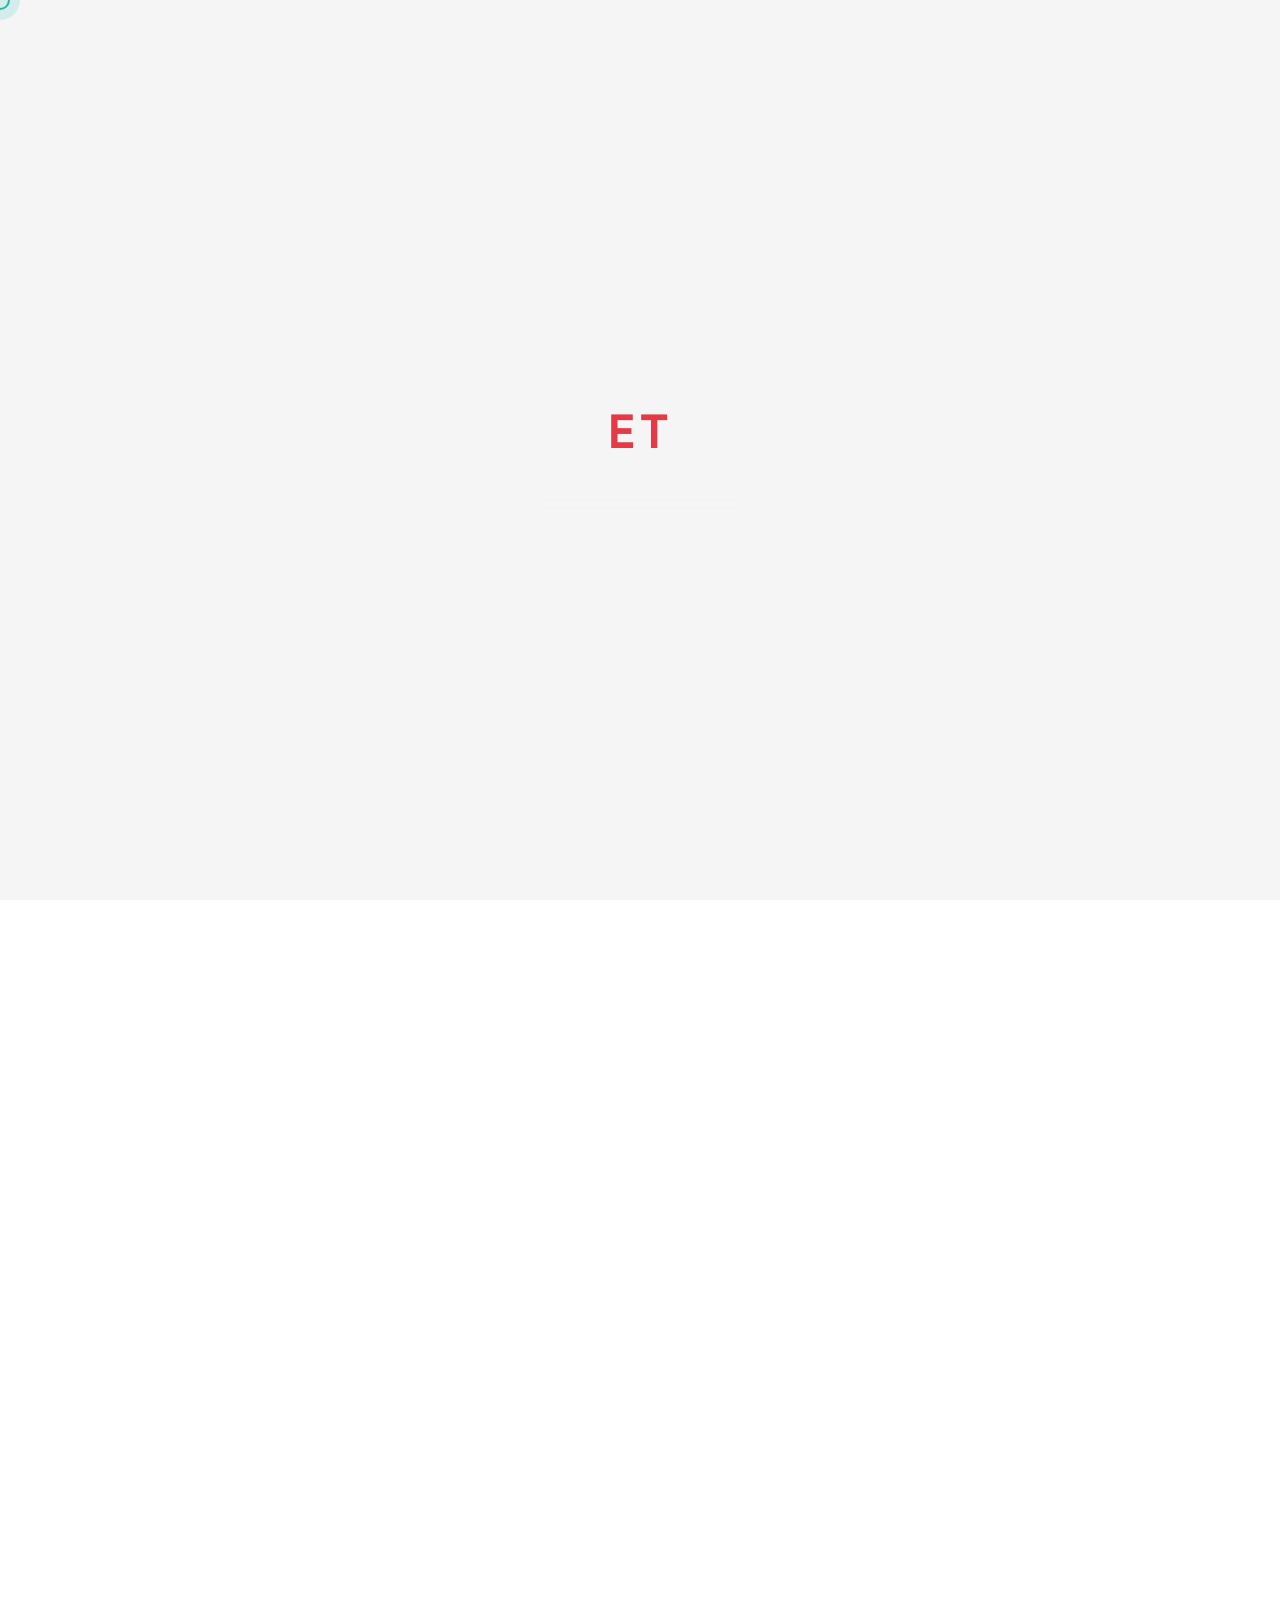
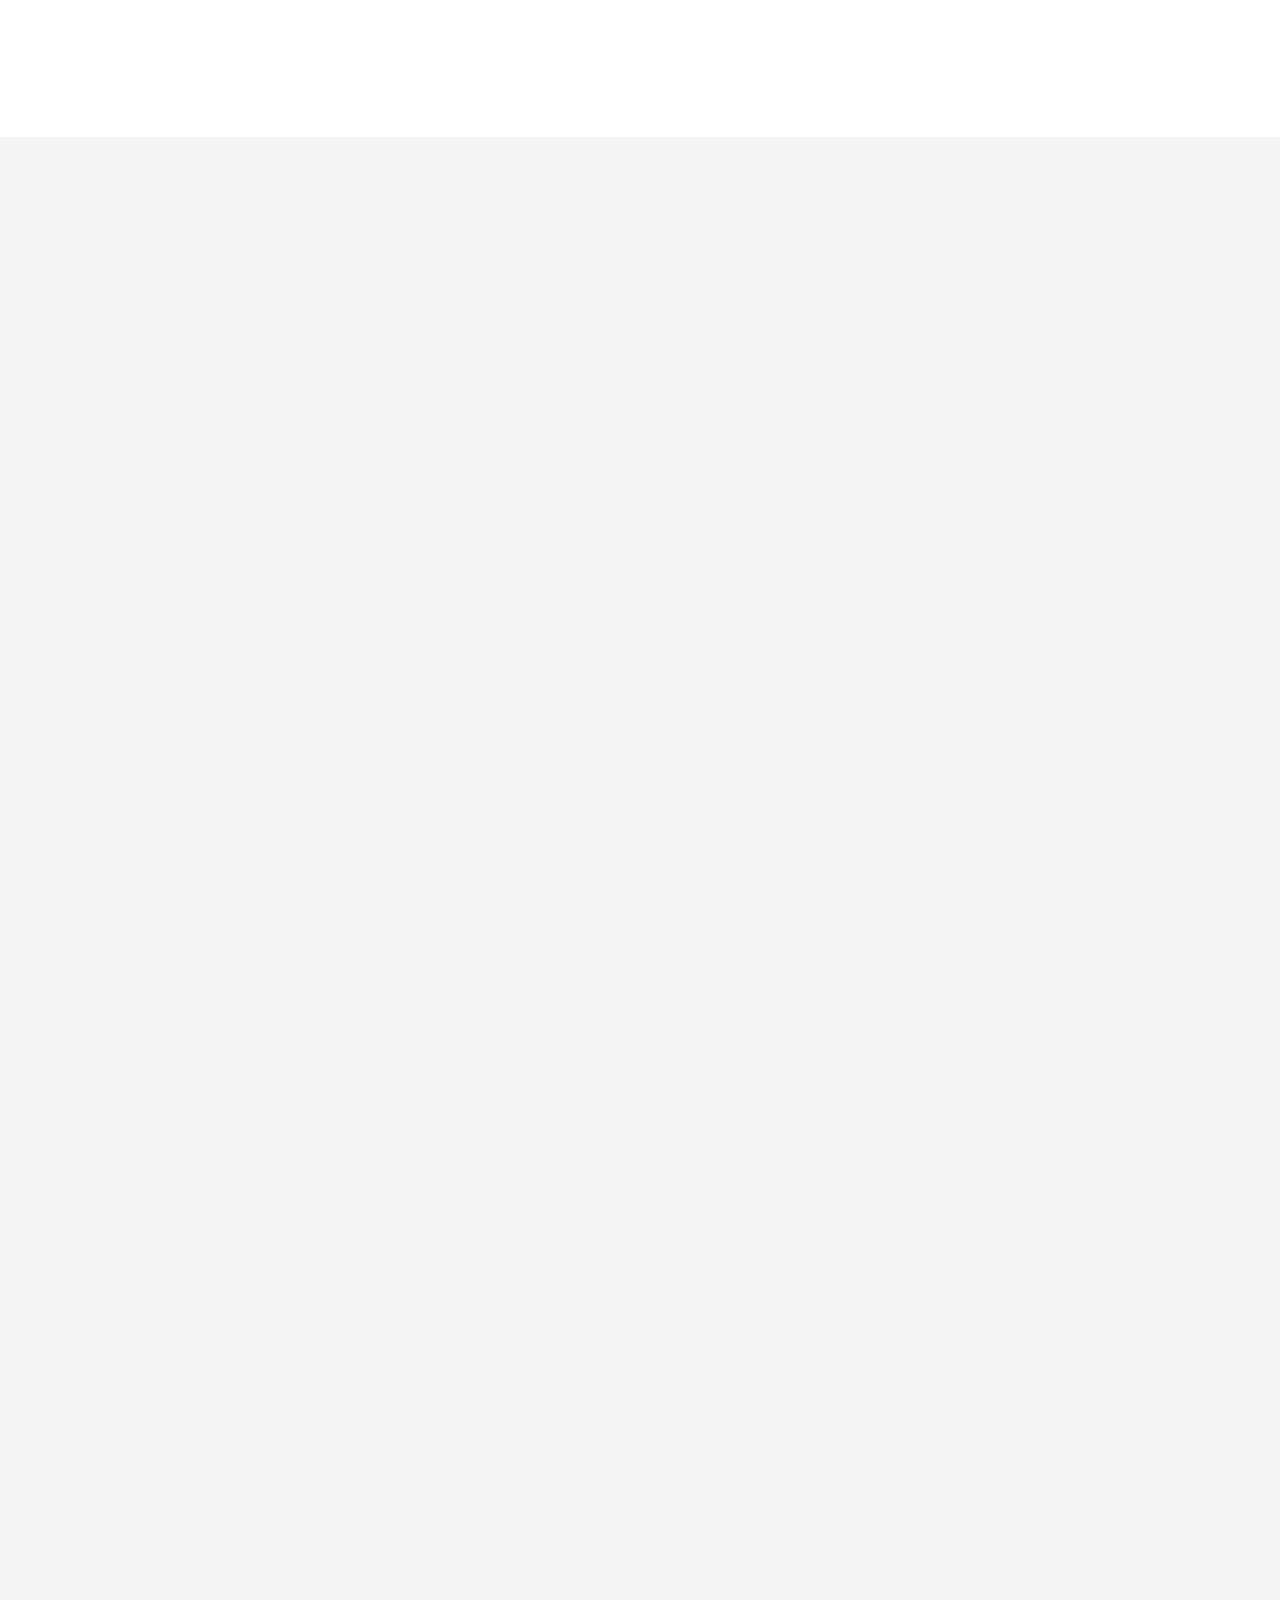
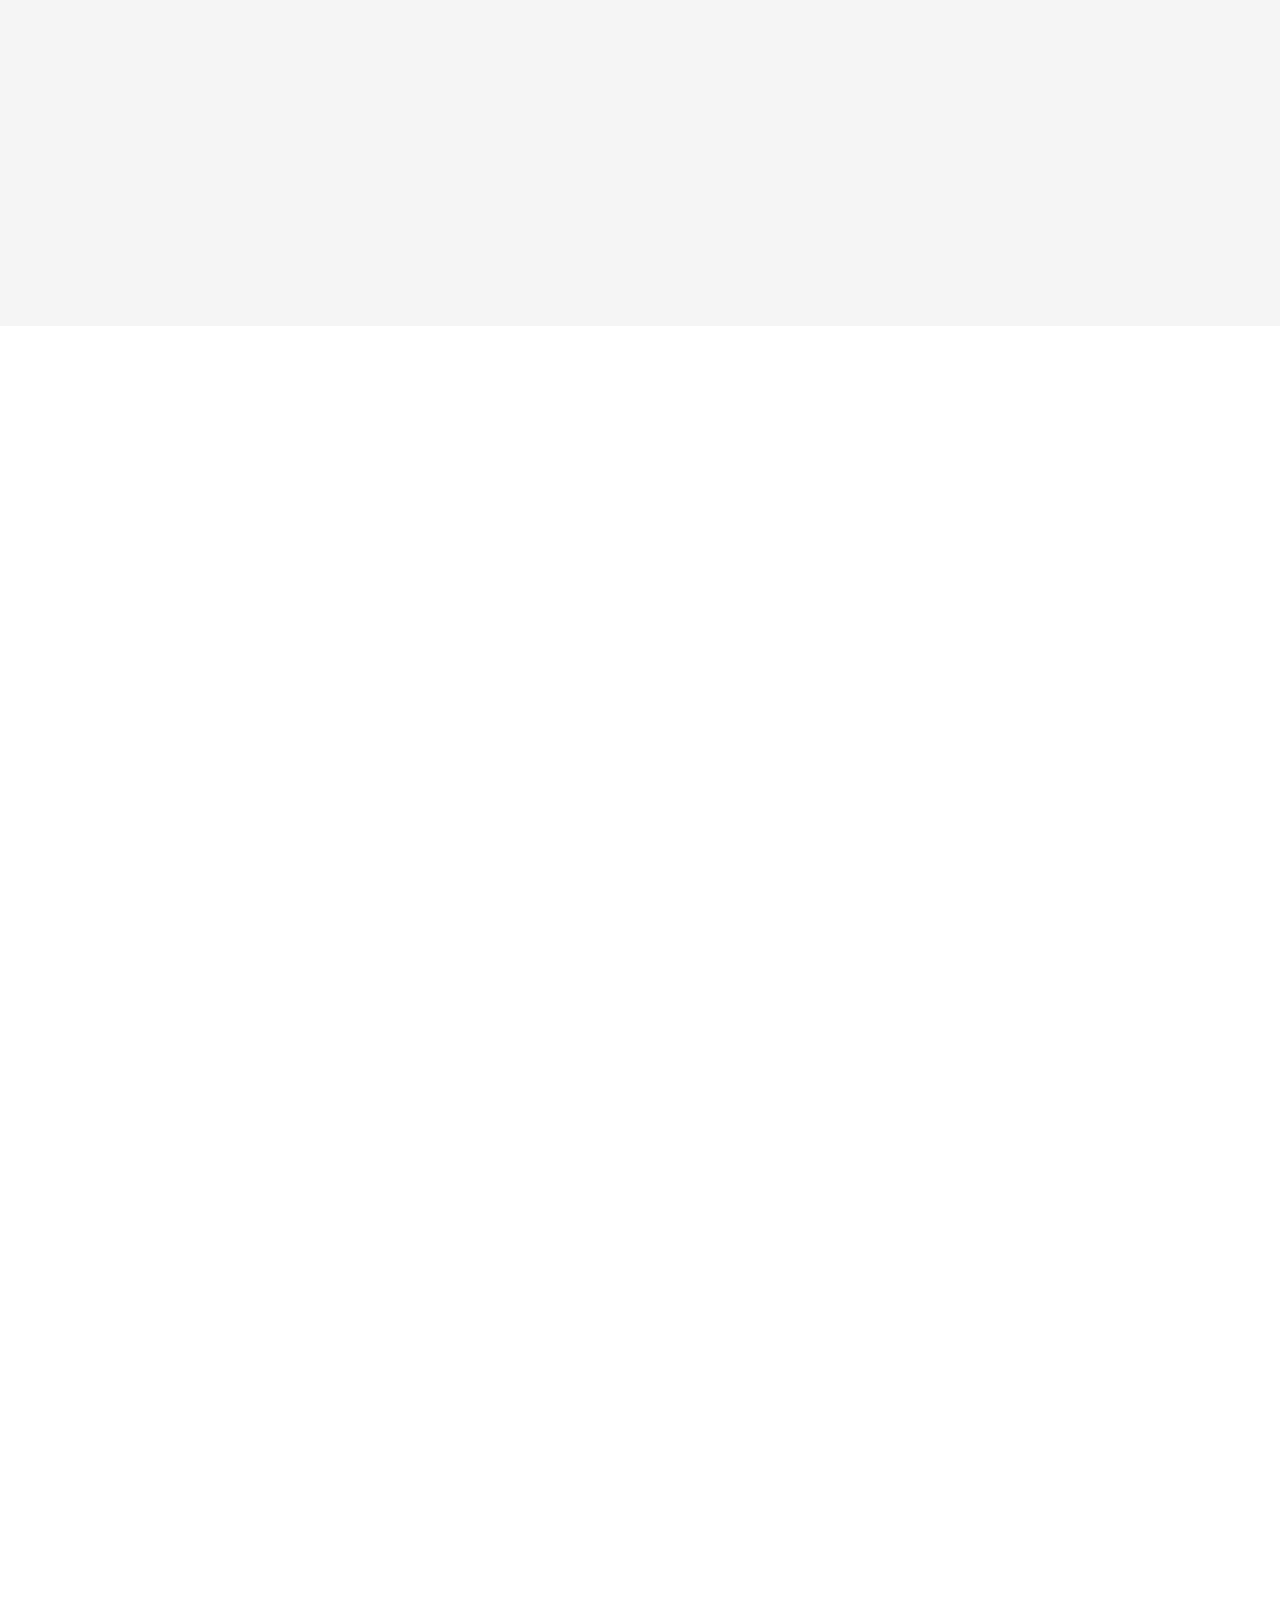
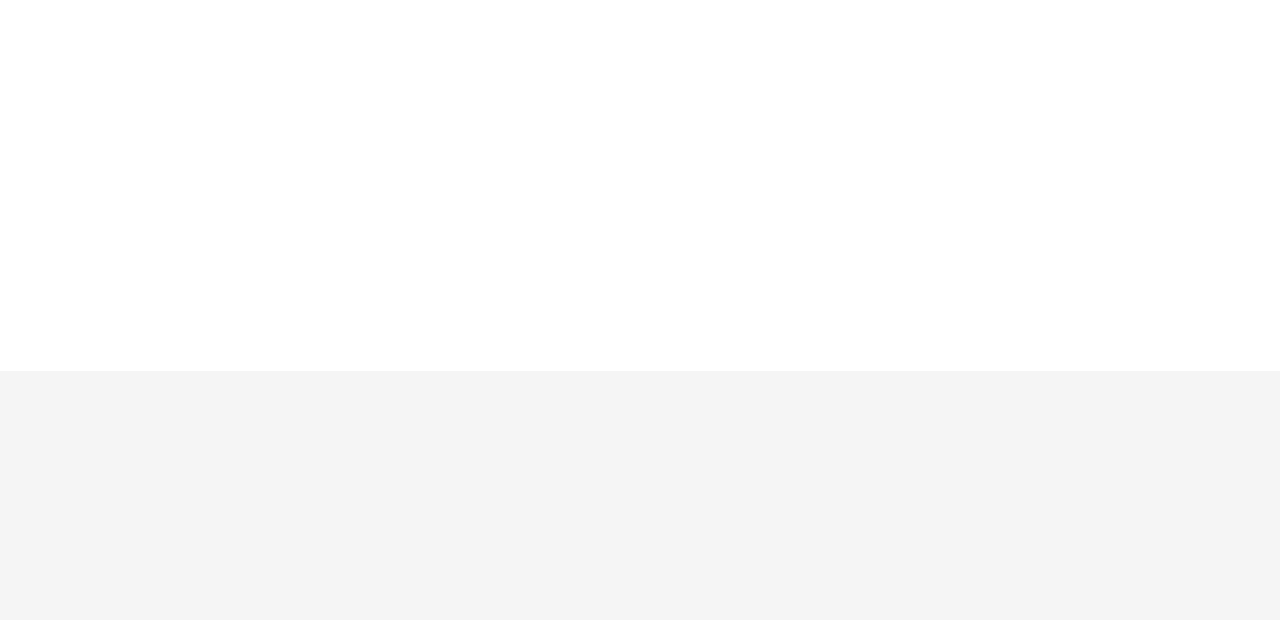
<file: index.html>
<!DOCTYPE html>
<html lang="en">
<head>
  <meta charset="UTF-8" />
  <meta http-equiv="refresh" content="0; url=./portfolio/index.html" />
  <meta name="viewport" content="width=device-width, initial-scale=1.0" />
  <title>Redirecting to Portfolio</title>
  <style>
    body {
      font-family: Arial, sans-serif;
      display: grid;
      place-items: center;
      min-height: 100vh;
      margin: 0;
      background: #111;
      color: #fff;
    }
    a {
      color: #7dd3fc;
      text-decoration: none;
    }
  </style>
</head>
<body>
  <p>Redirecting to your portfolio site...</p>
  <p>If it does not open automatically, <a href="./portfolio/index.html">click here</a>.</p>
</body>
</html>
</file>
